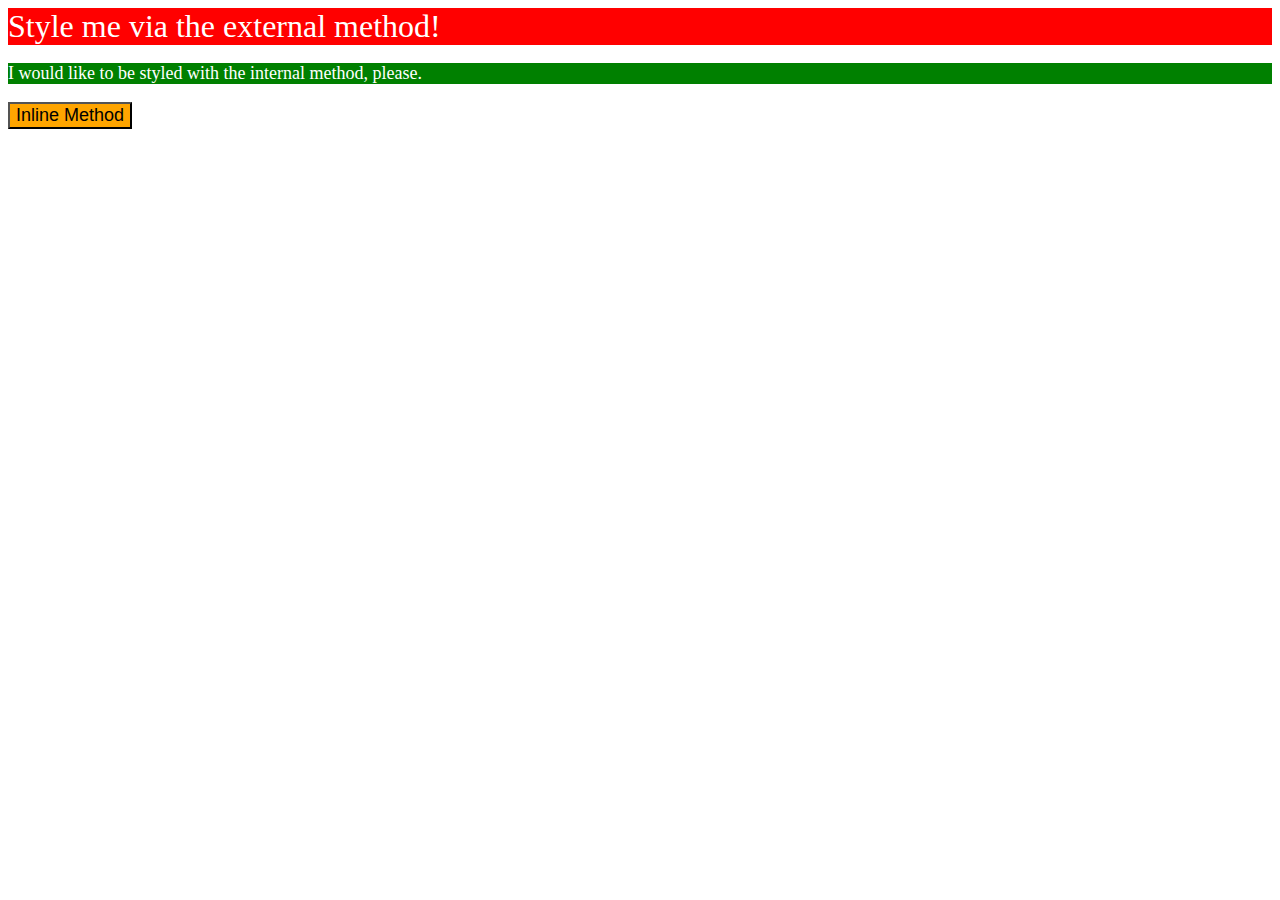
<file: foundations/intro-to-css/01-css-methods/index.html>
<!DOCTYPE html>
<html lang="en">
  <head>
    <style>
      p {
        color: white;
        background-color: green;
        font-size: 18px;
      }
    </style>
    <link rel="stylesheet" href="styles.css">
    <meta charset="UTF-8">
    <meta http-equiv="X-UA-Compatible" content="IE=edge">
    <meta name="viewport" content="width=device-width, initial-scale=1.0">
    <title>Methods for Adding CSS</title>
  </head>
  <body>
    <div>Style me via the external method!</div>
    <p>I would like to be styled with the internal method, please.</p>
    <button style="background-color: orange; font-size: 18px;">Inline Method</button>
  </body>
</html>
</file>
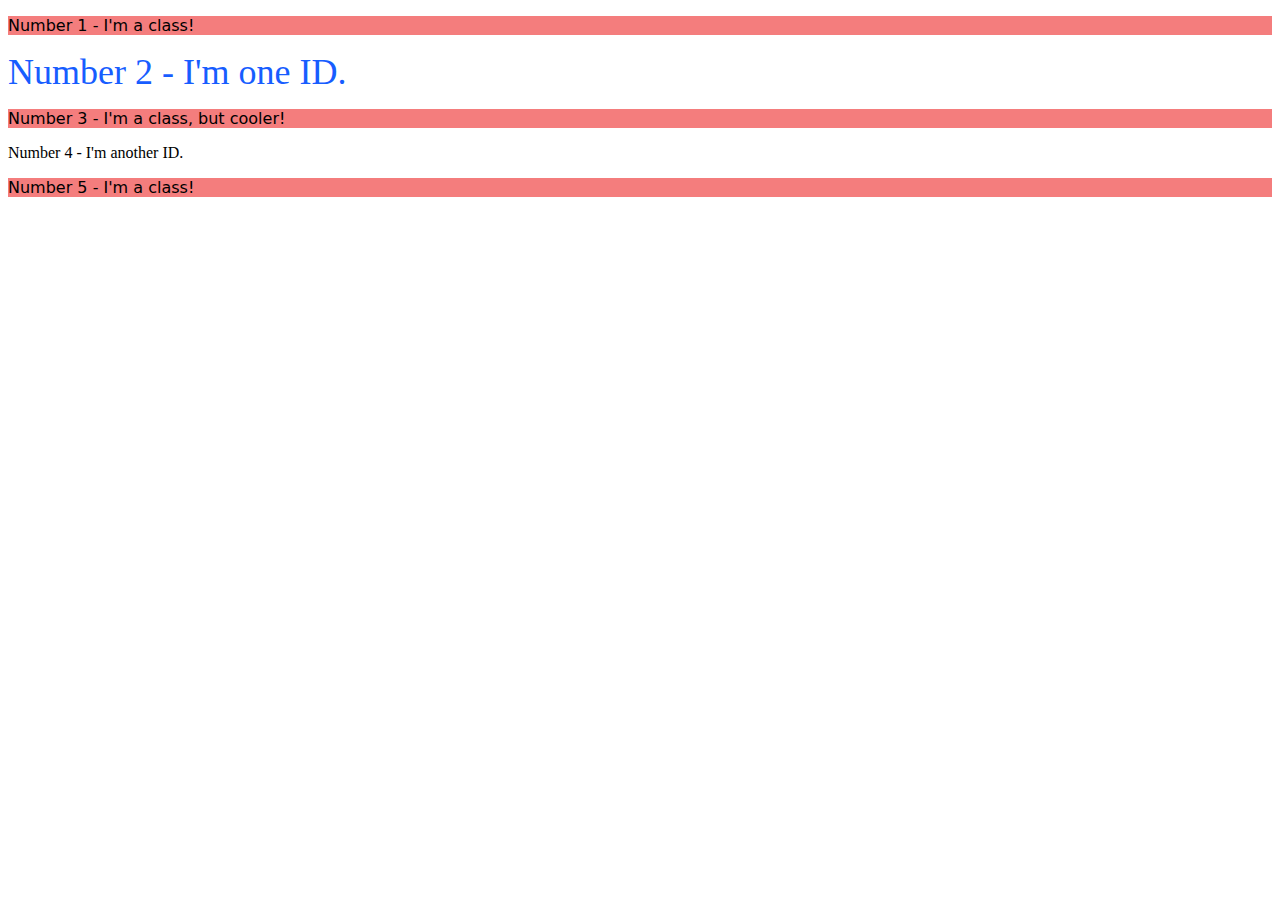
<file: foundations/intro-to-css/02-class-id-selectors/index.html>
<!DOCTYPE html>
<html lang="en">
  <head>
    <meta charset="UTF-8">
    <meta http-equiv="X-UA-Compatible" content="IE=edge">
    <meta name="viewport" content="width=device-width, initial-scale=1.0">
    <title>Class and ID Selectors</title>
    <link rel="stylesheet" href="style.css">
  </head>
  <body>
    <p class="oddnumbers">Number 1 - I'm a class!</p>
    <div id="div2id">Number 2 - I'm one ID.</div>
    <p class="oddnumbers">Number 3 - I'm a class, but cooler!</p>
    <div>Number 4 - I'm another ID.</div>
    <p class="oddnumbers">Number 5 - I'm a class!</p>
  </body>
</html>
</file>
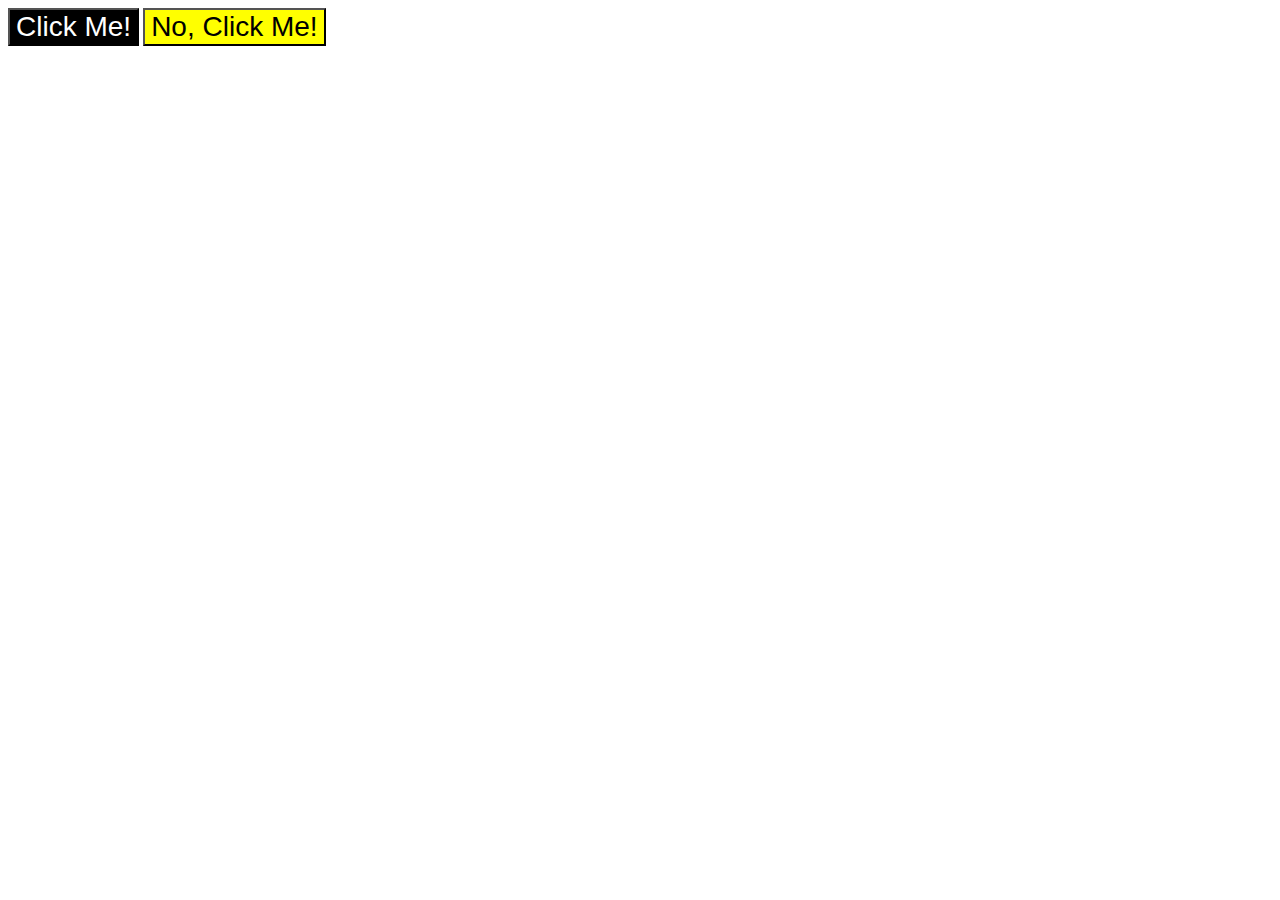
<file: foundations/intro-to-css/03-grouping-selectors/index.html>
<!DOCTYPE html>
<html lang="en">
  <head>
    <meta charset="UTF-8">
    <meta http-equiv="X-UA-Compatible" content="IE=edge">
    <meta name="viewport" content="width=device-width, initial-scale=1.0">
    <title>Grouping Selectors</title>
    <link rel="stylesheet" href="style.css">
  </head>
  <body>
    <button class="class1">Click Me!</button>
    <button class="class2">No, Click Me!</button>
  </body>
</html>
</file>
<file: foundations/intro-to-css/01-css-methods/styles.css>
div {
    background-color: red;
    color: white;
    font-size: 32px;
}
</file>
<file: foundations/intro-to-css/02-class-id-selectors/style.css>
.oddnumbers {
    background-color: rgb(244, 125, 125);
    font-family: 'Verdana', 'DejaVu Sans', 'sans-serif';
}

#div2id {
    color: rgb(23, 93, 255);
    font-size: 36px;
}

#pthird {
    font-size: 24px;
}
</file>
<file: foundations/intro-to-css/03-grouping-selectors/style.css>
.class1,
.class2 {
    font-size: 28px;
    font-family: 'Helvetica', 'Times New Roman', 'sans-serif';
}

.class1 {
    background-color: black;
    color: white; 
}

.class2 {
    background-color: yellow;
}
</file>
